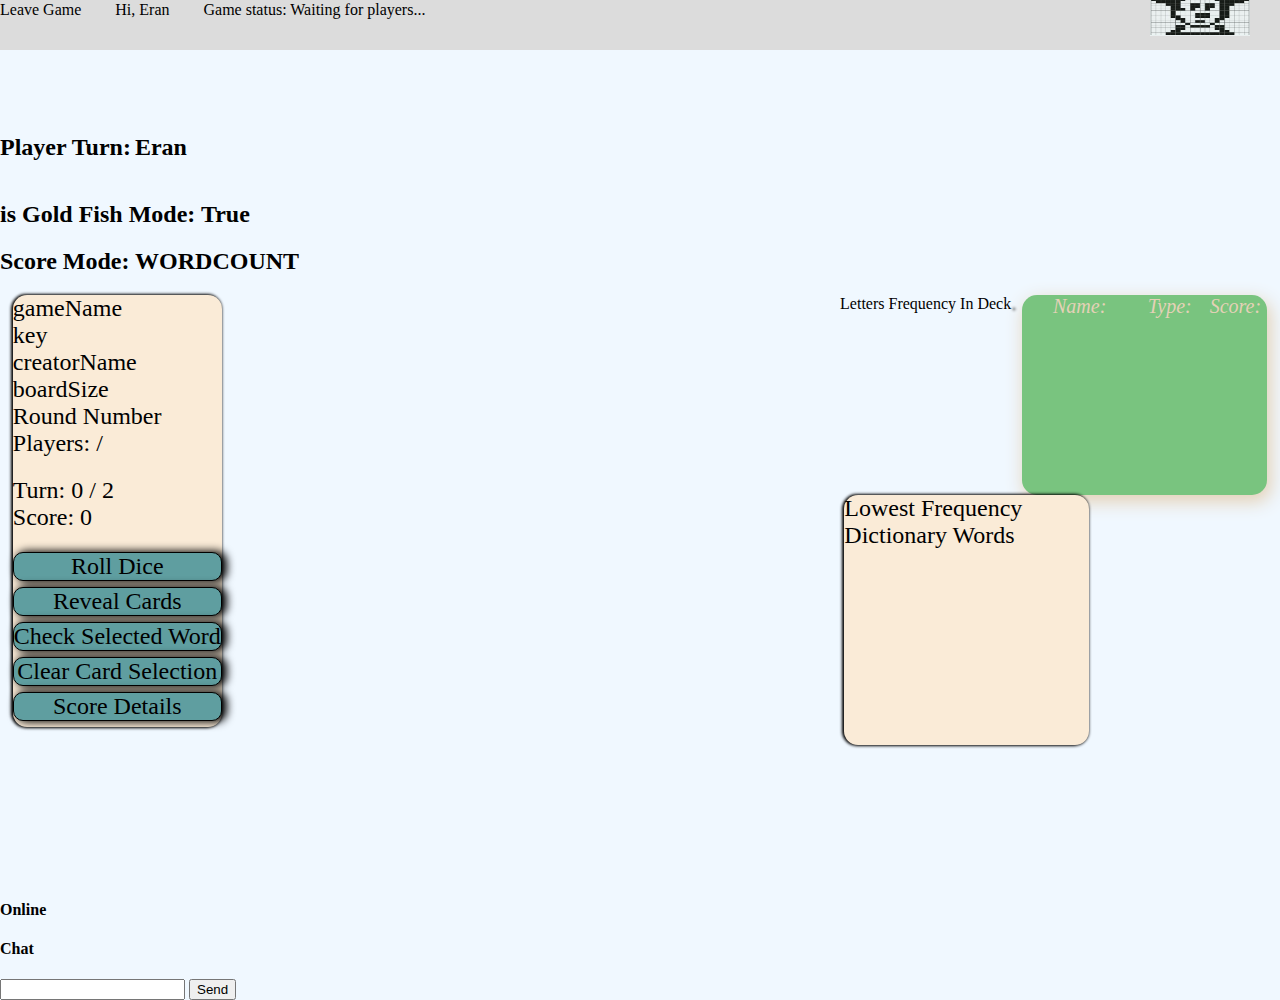
<file: web/GameRoom.html>
<!DOCTYPE html>
<html lang="en">
<head>
    <meta charset="UTF-8">
	  <meta name="generator" content="Google Web Designer 1.9.0.0619">

    <link rel="stylesheet" type="text/css" href="GameRoom.css">
    <title>Game Room</title>
</head>
<body>
<div class="toolBar">
    <div class="toolbarContent">
        <span class="leaveGame" onclick="onLeaveGameClick()">Leave Game</span>
        <span class="userNameSpan">Hi, Eran</span>
        <span class="gameStatus">Game status: Waiting for players...</span>
        <span class="logoSpan">
            <img src="nonogramLogo.JPG" class="image"/>
        </span>
    </div>
</div>
<div class="mainDiv">
    <div class="winnerDialog">
        <div class="closeEnd" onclick="removeDialog(event)">
            <img class="closeEnd" src="close.JPG"/>
        </div>
        <div class="dialogContent">
            <div class="endDetails">
                <h2> Game Over !!</h2>
                <div class="winnerDiv">
                    <span>Winners : </span>
                </div>
                <div class="endScoreDiv">
                    <span>Highest Score: </span>
                    <span class="highestScore"></span>
                </div>
            </div>
            <div class="completedBoard">
				<table class="completedBoardBody">

				</table>
            </div>
        </div>
    </div>
    <div class="scoreListDetailsDialog">
        <div class="close" onclick="removeDialog(event)">
            <img class="close" src="close.JPG"/>
        </div>
        <h2>Displaying score details:</h2>
        <div class="ScoreListDetailsBody">

        </div>
    </div>
    <div class="replayDialog">
        <div class="closeReplay" onclick="onReplayClose()">
            <img class="closeEnd" src="close.JPG"/>
        </div>
        <div class="replayDialogContent">
            <h2>Displaaying replay board: </h2>
            <div class="replayBoard">
                <div class="replayBoardBody">

                </div>
            </div>
            <div class="replayButtons">
                <div class="replayButton" onclick="onNextClick()">Next</div>
                <div class="replayButton" onclick="onPrevClick()">Prev</div>
                <span>Turn: </span>
                <span class="currentTurnReplay"></span>
                <span> / </span>
                <span class="totalTurnReplay"></span>
            </div>
        </div>
    </div>
    <div class="mainDivBody">
        <div>
            <h2 class="PlayerTurn">Player Turn: </h2>
            <h2 class="currentPlayerName">Eran</h2>
        </div>
		<h2 class="isGoldFishMode">is Gold Fish Mode: True</h2>
		<h2 class="scoreMode">Score Mode: WORDCOUNT</h2>
        <div class="leftDiv">
            <div class="details">
                <div class="gameName">gameName</div>
               <div class="key">key</div>
                <div class="creatorName">creatorName</div>
                <div class="boardSize">boardSize</div>
                <div class="moves">Round Number</div>
                <div class="playerNumber">
                    <span>Players: </span>
                    <span class="registeredPlayers"></span>
                    <span> / </span>
                    <span class="requiredPlayers"></span>
                </div>
            </div>
            <div class="turnDetails">
                <div>
                    <span>Turn: </span>
                    <span class="turnSpan">0</span>
                    <span> / 2</span>
                </div>
                <div class=>
                    <span>Score:</span>
                    <span class="scoreSpan">0</span>
                </div>
                <div></div>
            </div>
            <div class="actions">
                <div class="action" onclick="rollDiceOnClick()">Roll Dice</div>
                <div class="action" onclick="onRevealCards()">Reveal Cards</div>
				<div class="action" onclick="onCheckSelectedWord()">Check Selected Word</div>
                <div class="action" onclick="onClearCardSelection()">Clear Card Selection</div>
                <div class="action ScoreListDetails" onclick="onScoreListDetailsClick()">Score Details</div>
            </div>
        </div>
        <div class="board">
            <table class="boardBody" id="mainBoardBody">

            </table>
        </div>
		<div class="gameDetails">
			<div class="players">
				<div class="playersNames">
					<a>Name:</a>
					<div class="playersNamesBody"></div>
				</div>
				<div class="playersTypes">
					<a>Type:</a>
					<div class="playersTypesBody"></div>
				</div>
				<div class="playersScore">
					<a>Score:</a>
					<div class="playersScoreBody"></div>
				</div>
			</div>
			<table  class="lettersFrequencyInDeck">Letters Frequency In Deck</table>
			<div class="lowestFrequencyDictionaryWords">Lowest Frequency Dictionary Words</div>
		</div>
    </div>
</div>
<div class="container-fluid">
	<div class="row">
		<div class="col-xs-1">
			<div class="sidebar">
				<h4>Online</h4>
				<div class="clearfix">
					<div class="input">
						<ul id="userslist">
						</ul>
					</div>
				</div>
			</div>
		</div>
		<div class="col-xs-4">
			<div class="content">
				<div id="chatwindow">
					<h4>Chat</h4>
					<div id="chatarea" class="span6"></div>
					<form id="chatform"  action="sendChat">
						<input type="text" id="userstring" name="userstring"/ >
						<input type="submit" value="Send"/>
					</form>
				</div>
			</div>

		</div>
	</div>
	<div class="row">
		<div class="col-xs-1">

		</div>
	</div>
</div>
<div class="bottomDiv">
    <div class="specialButtons">
        <div class="specialButton" onclick="onReplayClick()">Replay</div>
    </div>
    <div class="descriptionDiv">
        <div class="descriptionText">Insert turn Description:</div>
        <input class="textInput" type="text"/>
    </div>
</div>
<!--<script type="text/javascript" src="https://code.jquery.com/jquery-3.1.1.js"></script>-->
<script
        src="https://code.jquery.com/jquery-3.1.1.js"
        integrity="sha256-16cdPddA6VdVInumRGo6IbivbERE8p7CQR3HzTBuELA="
        crossorigin="anonymous">
</script>
<script type="text/javascript" src="GameRoom.js"></script>
</body>
</html>
</file>
<file: web/GameRoom.css>
body{
    background: aliceblue;
    margin: 0;
    min-width: 750px;
}

.toolBar{
    height: 50px;
    background: gainsboro;
    margin-bottom: 5%;
}

.lowestFrequencyDictionaryWords{
	position:relative;
	height:250px;
	width:245px;
}

.toolbarContent {
    position: relative;
    top: 20%;
    transform: translateY(-50%);
}

.gameDetails{
	position:absolute;
	margin-left: 1%;
    margin-right: 1%;
    display: inline-block;
}

.leaveGame {
    margin-right: 30px;
}

.leaveGame:hover {
    color: blueviolet;
    cursor: pointer;
}

.logoSpan {
    position: absolute;
    right: 0;
}

.rowBlocks {
    display: inline-block;
    position: relative;
    vertical-align: top;
    top: 15px;
}

.colBlocks {
    display: inline-block;
    margin-bottom: 5px;
}

.rowBlock {
    display: block;
    height: 30px;
    text-align: center;
}

.colBlock{
    display: inline-block;
    width: 30px;
    text-align: center;
    border: 1px solid transparent;
}

.rowSquares {
    display: inline-block;
}

.colHint{
    font-size: 14px;
    margin-top: 15px;
}

.rowHint {
    font-size: 14px;
    margin-right: 5px;
    display: inline-block;
}

.rowDiv{
    display: table-row;
}


.square{
    background:red;
    text-align:center;
    border: 2px black solid;
    width: 30px;
    height: 30px;
    transition: background 2s ease;
}

.square:hover {
    background: antiquewhite;
    cursor: pointer;
}

.squreStyleSelected{
    background:blue;
    text-align:center;
    border: 2px black solid;
    width: 30px;
    height: 30px;
    transition: background 2s ease;
}

.squreStyleSelected:hover {
    background: antiquewhite;
    cursor: pointer;
}

.squreStyleRevealed{
    background:yellow;
    text-align:center;
    border: 2px black solid;
    width: 30px;
    height: 30px;
    transition: background 2s ease;
}

.squreStyleRevealed:hover {
    background: antiquewhite;
    cursor: pointer;
}

.squreStyleRemoved{
    background:black;
    text-align:center;
    border: 2px black solid;
    width: 30px;
    height: 30px;
    transition: background 2s ease;
}


.lettersFrequencyInDeck{
    display: inline-block;
    font-size: 24px;
    margin-left: 1%;
    border-radius: 14px;
    background: antiquewhite;
    box-shadow: -1px 0px 3px 1px;
}


.lettersFrequencyInDeck td{
	background: antiquewhite;
}

.lowestFrequencyDictionaryWords{
	    display: inline-block;
    font-size: 24px;
    margin-left: 1%;
    border-radius: 14px;
    background: antiquewhite;
    box-shadow: -1px 0px 3px 1px;
}



.selected {
    border-color: red;
}

.mainDivBody {
    margin-bottom: 5px;
    min-width: 1050px;
}

.board {
    vertical-align: top;
    display: inline-block;
    white-space: nowrap;
    line-height: 0;
    margin-left: 1%;
    margin-right: 1%;
    width: 45vw;
    height: 65vh;
    min-width: 400px;
    overflow: auto;

}

.completedBoard{
    vertical-align: top;
    display: inline-block;
    white-space: nowrap;
    line-height: 0;
    margin-left: 1%;
    margin-right: 1%;
    margin-top: 10px;
}

.completedBoardBody{
    display: table;
    margin: 0 auto;
}

.replayBoard{
    vertical-align: top;
    white-space: nowrap;
    line-height: 0;
    margin-left: 1%;
    margin-right: 1%;
    min-width: 400px;
    overflow: auto;
	
}

.replayBoardBody {
    margin: 0 auto;
    max-width: 670px;
    max-height: 470px;
}

.leftDiv {
    vertical-align: top;
    display: inline-block;
    font-size: 24px;
    margin-left: 1%;
    border-radius: 14px;
    background: antiquewhite;
    box-shadow: -1px 0px 3px 1px;
}

.details > div > {
    margin-bottom: 2px;
}

.turnDetails {
    margin-bottom: 10%;
}

.actions > div {
    margin-bottom: 6px;
}

.colorChooserDiv {
    vertical-align: top;
    display: inline-block;
}


.userNameSpan{
    margin-right: 30px;
}

.details{
    margin-bottom: 10%;
}

.blackChooser {
    background: black;
}

.whiteChooser {
    background: gray;
}

.undefinedChooser{

}

.action{
    border: 1px solid black;
    border-radius: 10px;
    background: cadetblue;
    text-align: center;
    box-shadow: 4px 0px 9px 1px;
    background: cadetblue;
}

.action:hover {
    background: aliceblue;
    cursor: pointer;
}

.players {
    height: 200px;
    width: 245px;
    float: right;
    text-align: center;
    background: rgb(43, 163, 43);
    opacity: 0.6;
    border-radius: 15px;
    box-shadow: 3px 6px 17px 1px;
    font-size: 20px;
    color: burlywood;
    font-style: italic;
}

.playerContainerDiv {
    position: relative;
}

.playerDiv:hover {
    background: black;
    cursor: pointer;
    overflow: visible;
    width: fit-content;
    min-width: 100px;
}

.playersNames {
    display: inline-block;
    border-radius: inherit;
    height: inherit;
    margin: 0px 5px 0px 5px;
    vertical-align: top;
    width: 100px;
    white-space: nowrap;
}

.playersTypes {
    display: inline-block;
    border-radius: inherit;
    height: inherit;
    width: 60px;
    vertical-align: top;
}

.playersScore {
    display: inline-block;
    border-radius: inherit;
    height: inherit;
    margin: 0px 5px 0px 5px;
    width: 50px;
    vertical-align: top;
}

.playerDiv{
    text-overflow: ellipsis;
    overflow: hidden;
}

.textInput{
    display: inline-block;
    height: 23px;
    width: 100%;
}

.descriptionDiv{
    display: inline-block;
    left: 50%;
    width: 400px;
    margin-left: 20%;
}

.specialButtons{
    display: inline-block;
    margin-left: 15%;
}

.bottomDiv{
    min-width: 800px;
    white-space: nowrap;
	display : none;
}

.specialButton
{
    background: cornflowerblue;
    height: 85px;
    width: 85px;
    border-radius: 10px;
    text-align: center;
    vertical-align: middle;
    line-height: 85px;
    box-shadow: 0px 0px 38px 10px;
    cursor: pointer;
    transition: all 1s ease;
}

.specialButton:hover{
    transition: all 1.5s ease;
    background: darkolivegreen;
    padding: 20px;
}

.black {
    background: rgba(0, 0, 0, 0.87);
    animation-name: rotateAnimation;
    animation-duration: 0.5s;
}

@keyframes rotateAnimation {
    to { transform: rotate(1turn); }
}

.empty {
    background: gray;
    animation-name: rotateAnimation;
    animation-duration: 0.5s;
}

.PlayerTurn {
    display: inline-block;
}

.currentPlayerName{
    display: inline-block;
}

.scoreListDetailsDialog{
    background: antiquewhite;
    display: none;
    position: fixed;
    left: 20%;
    width: 50%;
    height: 65%;
    text-align: center;
    overflow: auto;
    z-index: 1000;
    max-width: 500px;
    max-height: 410px;
    opacity: 0.9;
    box-shadow: 9px 6px 64px 32px;
    animation-name: openDialog;
    animation-duration: 4s;
}

.close {
    position: absolute;
    right: 0;
    top: 0;
    cursor: pointer;
}

.closeEnd {
    position: absolute;
    right: 40px;
    top: 0;
    cursor: pointer;
}

.closeReplay {
    position: absolute;
    right: 40px;
    top: 0;
    cursor: pointer;
}

.winnerDialog{
    background: #a55210;
    display: none;
    position: fixed;
    left: 20%;
    text-align: center;
    overflow: auto;
    z-index: 3000;
    opacity: 0.9;
    box-shadow: 9px 6px 64px 32px;
    animation: winnerAnimation 4s;
    border-radius: 90px;
    width: 35vw;
    height: 65vh;
}

.replayDialog{
    background: #a55210;
    display: none;
    position: absolute;
    left: 30%;
    overflow: auto;
    z-index: 2000;
    box-shadow: 9px 6px 64px 32px;
    animation: fade 2s;
    border-radius: 90px;
    padding: 40px;
}

.replayDialogContent{
    font-family: cursive;
    padding: 40px;
}

.dialogContent{
    text-align: center;
    text-decoration: underline;
    font-size: x-large;
    font-family: cursive;
    margin: 40px;
}

.perfect {
    background: red;
    color: red;
}

.replayButtons{
    margin-top: 3%;
    position: absolute;
    left: 20%;
}

.replayButton{
    background: cadetblue;
    display: inline-block;
    margin-left: 20px;
    border: 1px solid black;
    width: 100px;
    height: 35px;
    border-radius: 10px;
    text-align: center;
    cursor: pointer;
    box-shadow: 2px 1px 7px 1px;
}

.image {
    height: 50px;
    width: 100px;
    margin-right: 30px;
    margin-top: -15px;
}

.replayButton:hover
{
    background: aliceblue;
    border: 1px;
}


@keyframes winnerAnimation {
    from {background: gray; width: 0px; height: 0px;}
    to { transform: rotate(1turn); background: #a55210; width: 600px; height: 600px; }
}

@keyframes fade {
    from {opacity: 0; background: green;}
    to {opacity: 1; bacground: brown;}
}

@keyframes openDialog {
    from
    {
        background: black;
        font-size: 0px;
    }
    to
    {
        background: antiquewhite;
        font-size: 14px;
    }
}
</file>
